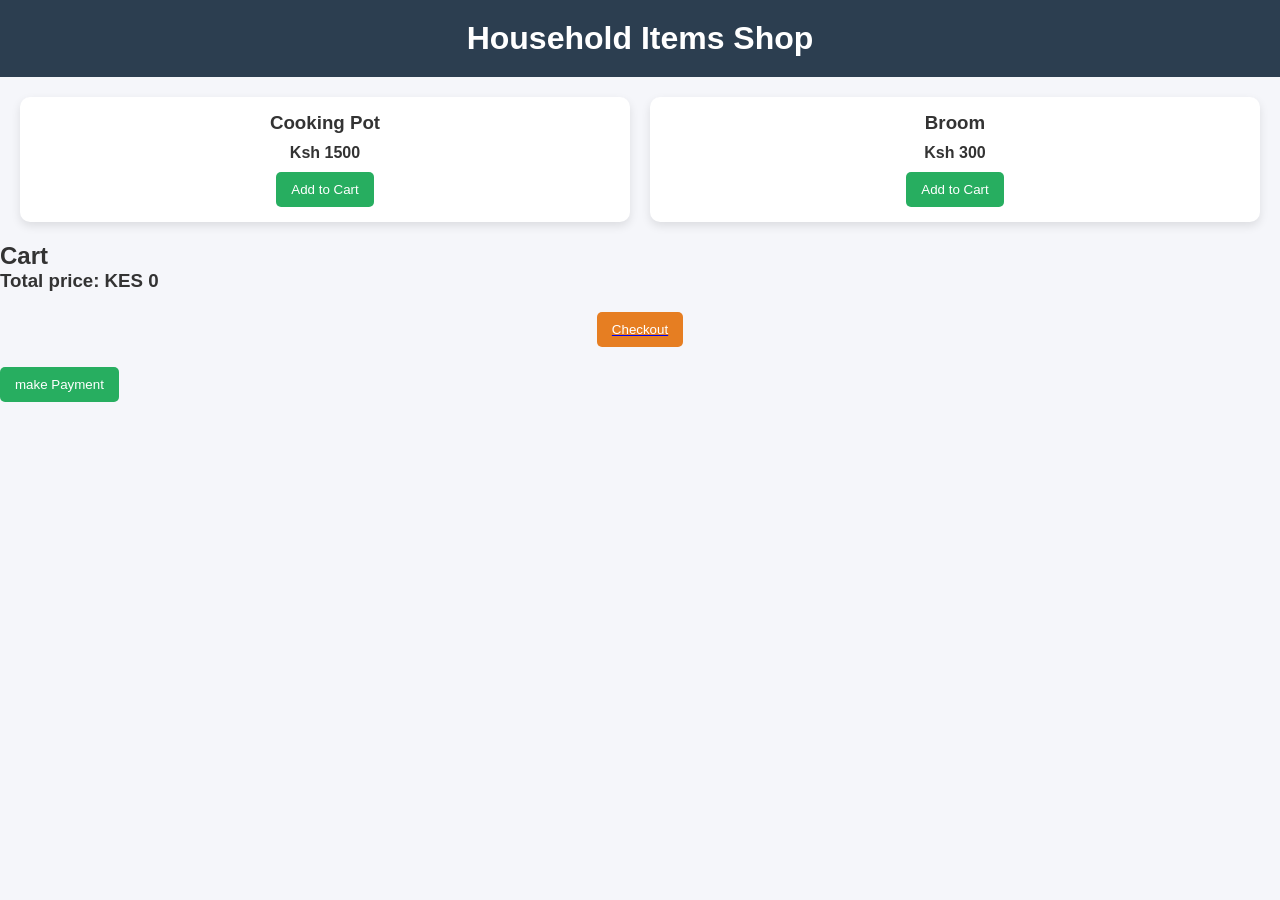
<file: index.html>
<!DOCTYPE html>
<html>
<head>
  <title>Household Shop</title>
  <link rel="stylesheet" href="style.css">
</head>
<body>
<h1>Household Items Shop</h1>
<div class="container">
  <div class="product">
    <h3>Cooking Pot</h3>
    <p>Ksh 1500</p>
    <button onclick="addToCart('Cooking Pot',1500)">Add to Cart</button>
  </div>
  <div class="product">
    <h3>Broom</h3>
    <p>Ksh 300</p>
    <button onclick="addToCart('Broom',300)">Add to Cart</button>
  </div>
</div>
<h2>Cart</h2>
<ul id="cart"></ul>
<h3>Total price: KES <span id="total">0</span></h3>
<a href="payment.html">
  <button class="checkout">Checkout</button>
</a>
<a href="payment.html">
  <button>make Payment</button>
</a>
<script src="script.js"></script>
</body>
</html>
</file>
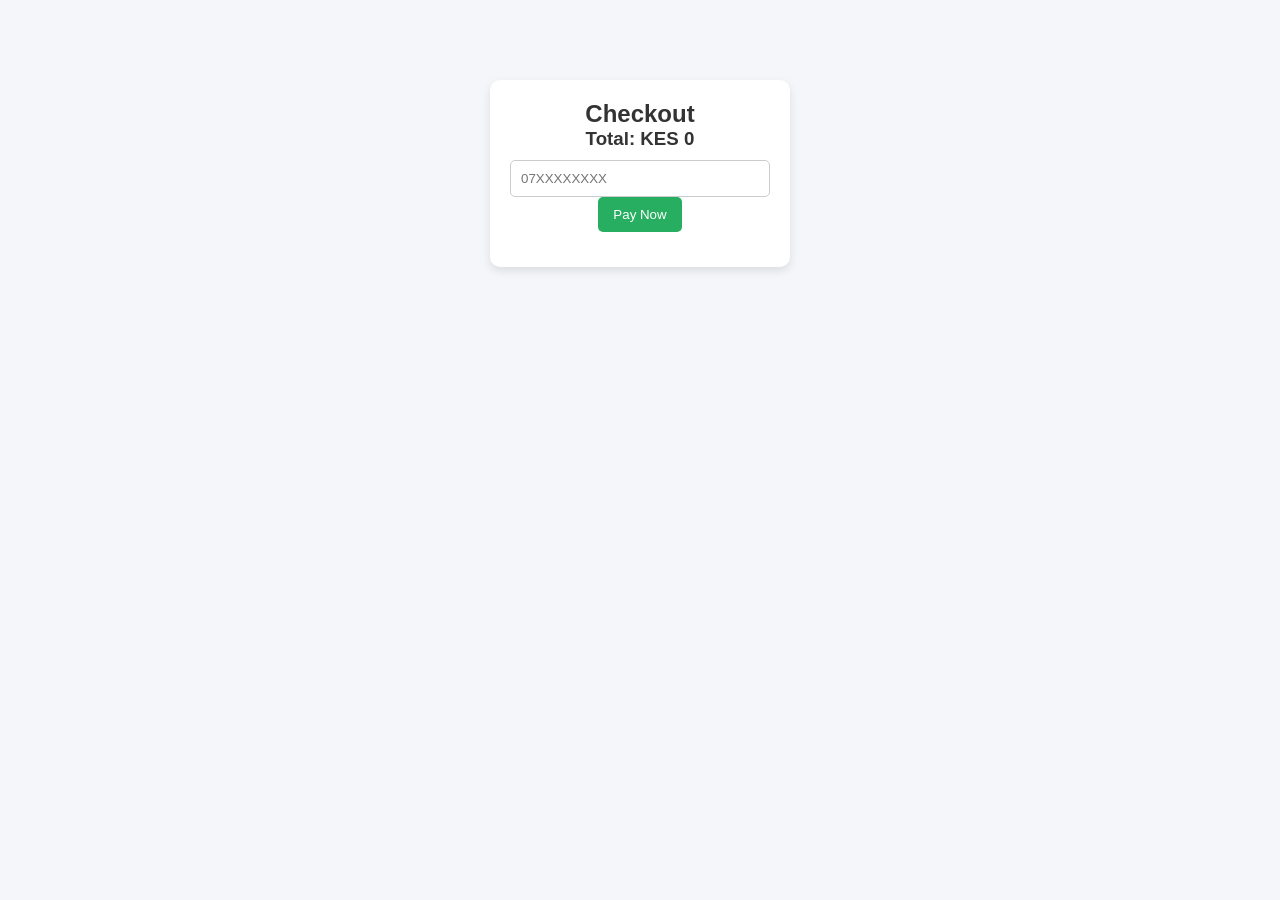
<file: payment.html>
<!DOCTYPE html>
<html>
<head>
  <title>M-Pesa Payment</title>
   <link rel="stylesheet" href="style.css">
</head>
<body>

<div class="payment-box">
  <h2>Checkout</h2>

  <ul id="summary"></ul>
  <h3>Total: KES <span id="total"></span></h3>

  <input type="text" id="phone" placeholder="07XXXXXXXX">
  <button onclick="pay()">Pay Now</button>

  <p id="message"></p>
</div>




<script>
function pay() {
  let phone = document.getElementById("phone").value;

  if(phone.length < 10) {
    document.getElementById("message").innerText = "Enter valid number";
    return;
  }

  document.getElementById("message").innerText =
    "Payment request sent to " + phone + ". Check your phone and enter M-Pesa PIN.";

  // simulate success after 5 seconds
  setTimeout(() => {
    document.getElementById("message").innerText = "Payment Successful!";
  }, 5000);
}
let cart = JSON.parse(localStorage.getItem("cart")) || [];

let summary = document.getElementById("summary");
let total = 0;

cart.forEach(item => {
  let li = document.createElement("li");
  li.innerText = `${item.name} x${item.quantity}`;
  summary.appendChild(li);

  total += item.price * item.quantity;
});

document.getElementById("total").innerText = total;
function pay() {
  document.getElementById("message").innerText =
    "Payment request sent. Check your phone.";
}
</script>

</body>
</html>
</file>
<file: style.css>
* {
  margin: 0;
  padding: 0;
  box-sizing: border-box;
}

body {
  font-family: Arial, sans-serif;
  background: #f5f6fa;
  color: #333;
}

/* Header */
h1 {
  text-align: center;
  padding: 20px;
  background: #2c3e50;
  color: white;
}

/* Products container */
.container {
  display: grid;
  grid-template-columns: repeat(auto-fit, minmax(200px, 1fr));
  gap: 20px;
  padding: 20px;
}

/* Product card */
.product {
  background: white;
  padding: 15px;
  border-radius: 10px;
  box-shadow: 0 4px 10px rgba(0,0,0,0.1);
  text-align: center;
  transition: 0.3s;
}

.product:hover {
  transform: translateY(-5px);
}

/* Price */
.product p {
  font-weight: bold;
  margin: 10px 0;
}

/* Buttons */
button {
  padding: 10px 15px;
  border: none;
  background: #27ae60;
  color: white;
  border-radius: 5px;
  cursor: pointer;
}

button:hover {
  background: #219150;
}

/* Checkout button */
.checkout {
  display: block;
  margin: 20px auto;
  background: #e67e22;
}

.checkout:hover {
  background: #ca6f1e;
}

/* Payment page */
.payment-box {
  width: 300px;
  margin: 80px auto;
  padding: 20px;
  background: white;
  border-radius: 10px;
  box-shadow: 0 4px 10px rgba(0,0,0,0.1);
  text-align: center;
}

input {
  width: 100%;
  padding: 10px;
  margin-top: 10px;
  border: 1px solid #ccc;
  border-radius: 5px;
}

#message {
  margin-top: 15px;
  font-weight: bold;
}
</file>
